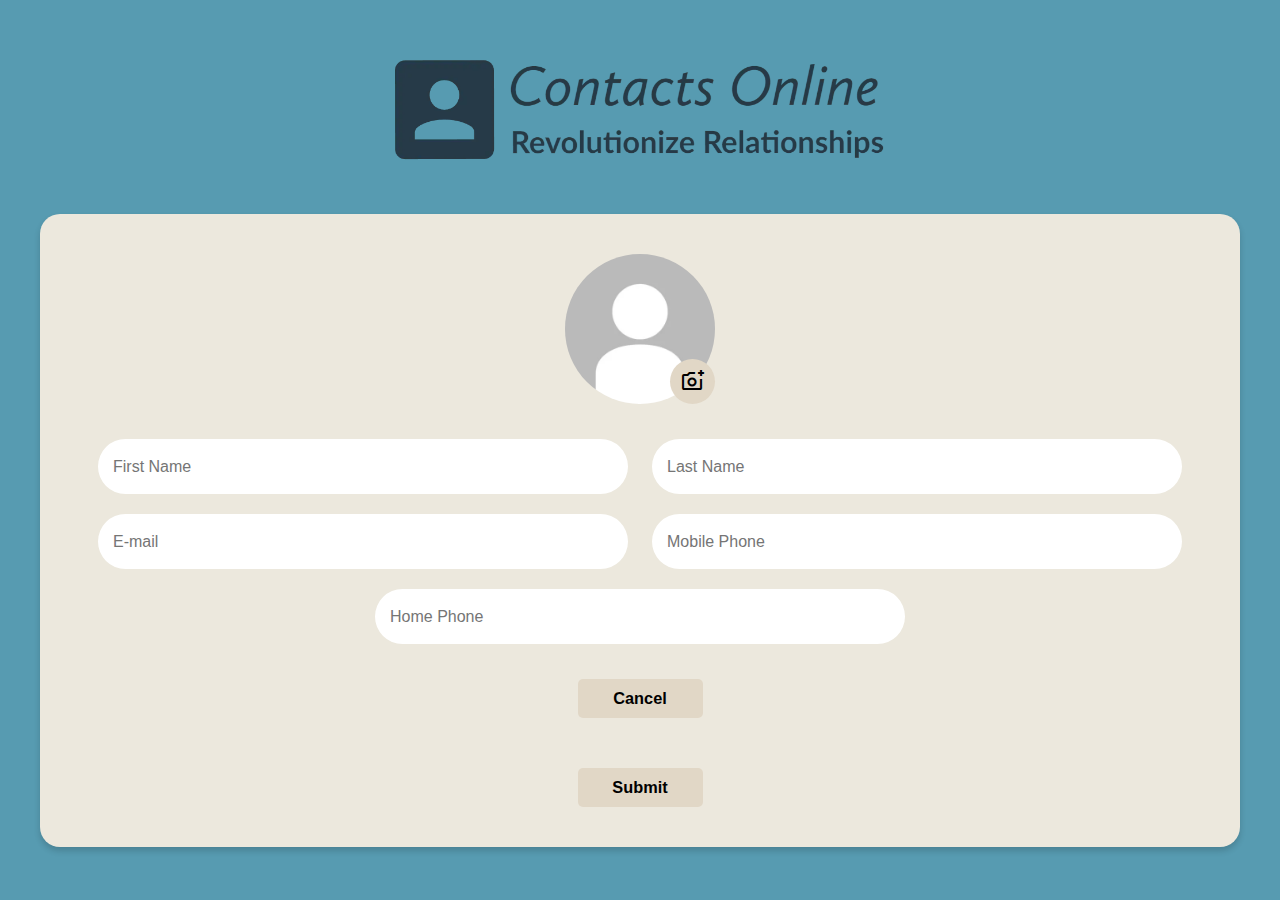
<file: add-contact/index.html>
<!DOCTYPE html>
<html lang="en">
<head>
    <!-- Meta Tags -->
    <meta charset="UTF-8">
    <meta name="viewport" content="width=device-width, initial-scale=1.0">
    
    <!-- Title and Favicon -->
    <title>Add User</title>
    <link rel="icon" type="image/webp" href='../assets/branding2/co-white-fav.webp'/>

    <!-- Google Fonts and Icons -->
    <link href="https://fonts.googleapis.com/css2?family=Roboto:wght@300;400;500&display=swap" rel="stylesheet">
    <link rel="stylesheet" href="https://fonts.googleapis.com/css2?family=Material+Symbols+Outlined:opsz,wght,FILL,GRAD@20..48,100..700,0..1,-50..200" />
    <script type="text/javascript" src="//translate.google.com/translate_a/element.js?cb=googleTranslateElementInit"></script>

    <!-- JS -->
    <script type="text/javascript" src="../js/scripts.js"></script>

    <!-- CSS -->
    <link rel="stylesheet" href="../styles.css">

    <!-- CSS -->
    <style>
        .main-container {
            width: 1200px;
            display: block;
            padding: 25px;
            margin: auto;
            text-align: center;
        }

        .add-user-container{
            width: auto;
            height: auto;

            display: block;
            align-items: center;

            border-radius: 20px; 
            box-shadow: 0px 4px 6px #00000029;
            padding: 15px;
            margin: auto;
            margin-bottom: 15px;
            margin-top: 15px;
            background-color: var(--containers);
        }

        input{
            border: 2px solid var(--search-bar-border);
            background-color: var(--search-bar);
            color: var(--search-text);

            border-radius: 9999px;

            width: 500px;
            height: 25px;


            padding: 15px;
            margin: 10px;

            font-size: 1rem;
        }

        .custom-file-upload {
            position: relative;
        }

        .custom-file-upload input[type='file'] {
            display: none;
        }

        .custom-file-upload button {
            background-color: var(--buttons);
            outline: 2px solid var(--button-border);
            width: auto;
            height: auto;
            border: none;
            border-radius: 9999px;
            margin: 25px;
            padding: 15px;
            font-weight: bold;
            font-size: var(--button-font-size);
            transition: transform 1s ease;
            cursor: pointer;
            color: var(--button-text);
        }

        .custom-file-upload button:hover {
            transform: scale(1.1);
        }

        .custom-file-upload button:active {
            transform: scale(1.1);
        }


        @media screen and (max-width: 1096px) {
            input {
                width: auto;
            }

            .main-container {
                width: 100%;
            }

            .logo{
                width: 70%;
            }

            .add-user-container{
                width: 70%;
                display: flex;
                flex-wrap: wrap;
                justify-content: center;
            }
        }

    </style>
</head>
<body>
<div class="main-container">
    <!-- Logo -->
    <img class="logo" id="logo" src='../assets/branding2/co-color-rectangle.webp'>


    <div class="sub-container">
        <div class="profile-image-container">
            <img class="profile-image-modify" src="../assets/default.webp">
            
            <button class="round-button profile-image-button" onclick="document.getElementById('file-upload').click();">
                <span class="material-symbols-outlined">add_a_photo</span>
            </button>
        </div>

            <div>
                <input type="text" id="firstName" name="firstName" placeholder="First Name" required>
                <input type="text" id="lastName" name="lastName" placeholder="Last Name">
                <input type="email" id="email" name="email" placeholder="E-mail">
                <input type="text" id="mobilePhone" name="mobilePhone" placeholder="Mobile Phone">
                <input type="text" id="homePhone" name="homePhone" placeholder="Home Phone">
            </div>

        <div class="custom-file-upload">
            <input type="file" id="file-upload" name="fileupload" />
        </div>

            <button class="button" onclick="window.location.href='/contacts';">Cancel</button>
            <button class="submit-button" onclick="addContact();">Submit</button>
            <span id="error"></span>


    </div>
</div>



<!-- JS -->
<script>





// Themes //
    //Get Theme
    const root = document.documentElement;
    let themeArray = [];

    async function fetchTheme() {
        try {
            const response = await fetch('../data/theme.json');

            if (!response.ok) {
                throw new Error('Network response was not ok ' + response.statusText);
            }

            const data = await response.json();
            themeArray = data;

        } catch (error) {
            console.error('There has been a problem with your fetch operation:', error);
        }
    }

    fetchTheme();

    // Check Theme
    function checkAndSwitchTheme() {
        const savedThemeID = localStorage.getItem('themeID');

        if(savedThemeID !== null) {
            switchTheme(savedThemeID);
        } 
        else {
            localStorage.setItem('themeID', 0);
        }
    }

    // Set Theme
    var logo = document.getElementById('logo');

    function switchTheme(themeID) {
        var theme = themeArray[themeID];
        localStorage.setItem('themeID', themeID);
        console.log(theme);

        root.style.setProperty('--background', theme['background']);
        root.style.setProperty('--containers', theme['containers']);
        root.style.setProperty('--container-border', theme['container-border']);
        root.style.setProperty('--text', theme['text']);
        root.style.setProperty('--buttons', theme['buttons']);
        root.style.setProperty('--button-border', theme['button-border']);
        root.style.setProperty('--button-text', theme['button-text']);
        root.style.setProperty('--search-bar', theme['search-bar']);
        root.style.setProperty('--search-bar-border', theme['search-bar-border']);
        root.style.setProperty('--search-text', theme['search-text']);

        logo.src = '../assets/branding2/' + theme['logo'];
    }

// Accessibility //

    function toggleAccessibility(enable) {
        if (enable) {
            root.style.setProperty('--global-font-size', '1.3rem');
            root.style.setProperty('--button-font-size', '1.306rem');
            root.style.setProperty('--profile-box-width', '480px');
            localStorage.setItem('accessibility', true);
            switchTheme(3);
        } else {
            root.style.setProperty('--global-font-size', '1rem');
            root.style.setProperty('--button-font-size', '1.02rem');
            root.style.setProperty('--profile-box-width', '300px');
            localStorage.setItem('accessibility', false);
        }
    }

    // Check Accessibility
    function checkAndSwitchAccessibility() {
        const savedAccessibility = localStorage.getItem('accessibility');

        if(savedAccessibility !== null) {
            toggleAccessibility(savedAccessibility === "true"); 
        } 
        else {
            localStorage.setItem('accessibility', false);
        }
    }

//Wait for Full Dom
window.onload = function() {
    try {
        checkAndSwitchTheme();
    }
    catch(err) {
        checkAndSwitchTheme();
    }
    
    checkAndSwitchAccessibility();
}




</script>



</body>
</html>
</file>
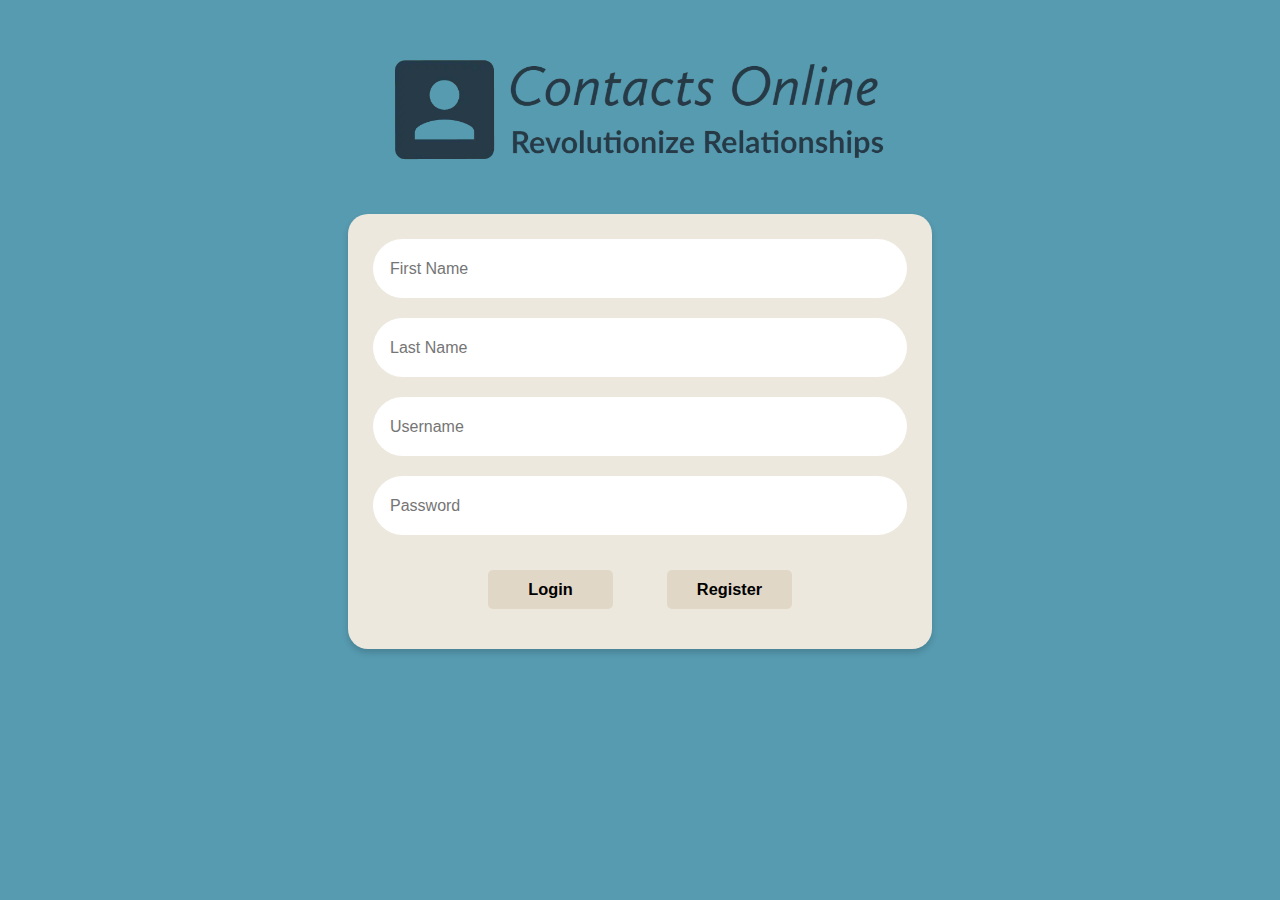
<file: register/index.html>
<!DOCTYPE html>
<html lang="en">
<head>
    <!-- Meta Tags -->
    <meta charset="UTF-8">
    <meta name="viewport" content="width=device-width, initial-scale=1.0">
    
    <!-- Title and Favicon -->
    <title>User Database</title>
    <link rel="icon" type="image/webp" href='../assets/branding2/co-white-fav.webp'/>

    <!-- Google Fonts and Icons -->
    <link href="https://fonts.googleapis.com/css2?family=Roboto:wght@300;400;500&display=swap" rel="stylesheet">
    <link rel="stylesheet" href="https://fonts.googleapis.com/css2?family=Material+Symbols+Outlined:opsz,wght,FILL,GRAD@20..48,100..700,0..1,-50..200" />
    <script type="text/javascript" src="//translate.google.com/translate_a/element.js?cb=googleTranslateElementInit"></script>

    <!-- JS -->
    <script type="text/javascript" src="../js/scripts.js"></script>

    <!-- CSS -->
    <link rel="stylesheet" href="../styles.css">

    <!-- CSS -->
    <style>
        :root {
            /* Colors */
            --background: #579BB1;
            --containers: #ECE8DD;
            --container-border: transparent;
            --text: #000000;
            --buttons: #E1D7C6;
            --button-border: transparent;
            --button-text: #000000;

            /* Sizes */
            --global-font-size: 1rem;
            --button-font-size: 1.02rem;
            --profile-box-width: 300px;
        }



        .main-container {
            width: auto;
            display: block;
            padding: 25px;
            margin: auto;
            text-align: center;
        }


        .user-login-container{
            width: auto;
            height: auto;

            display: flex;
            flex-direction: column;
            align-items: center;

            border-radius: 20px; 
            box-shadow: 0px 4px 6px #00000029;
            padding: 15px;
            margin: auto;
            margin-bottom: 15px;
            margin-top: 15px;
            background-color: var(--containers);
        }

        input{
            border: 2px solid var(--search-bar-border);
            background-color: var(--search-bar);
            color: var(--search-text);

            border-radius: 9999px;

            width: 500px;
            height: 25px;


            padding: 15px;
            margin: 10px;

            font-size: 1rem;
        }

        .custom-file-upload {
            position: relative;
        }

        .custom-file-upload input[type='file'] {
            display: none;
        }

        .custom-file-upload button {
            background-color: var(--buttons);
            outline: 2px solid var(--button-border);
            width: auto;
            height: auto;
            border: none;
            border-radius: 9999px;
            margin: 25px;
            padding: 15px;
            font-weight: bold;
            font-size: var(--button-font-size);
            transition: transform 1s ease;
            cursor: pointer;
            color: var(--button-text);
        }

        .custom-file-upload button:hover {
            transform: scale(1.1);
        }

        .custom-file-upload button:active {
            transform: scale(1.1);
        }

        @media screen and (max-width: 1096px) {
            input {
                width: 70%;
            }

            .main-container {
                width: 100%;
            }

            .logo{
                width: 70%;
            }

            .user-login-container{
                width: 70%;
                justify-content: center;
            }
        }

    </style>
    
</head>
<body>
<div class="main-container">
    <!-- Logo -->
    <img class="logo" id="logo" src='../assets/branding2/co-color-rectangle.webp'>

    <!-- Login -->
    <div class="sub-container">

        <input type="text" id="firstName" name="firstName" placeholder="First Name" required>
        <input type="text" id="lastName" name="lastName" placeholder="Last Name" required>
        <input type="text" id="userName" name="username" placeholder="Username" required>
        <input type="password" id="password" name="password" placeholder="Password" required>
        <div>
            <button type="button" id="login-button" onclick="window.location.href='/'">Login</button>
            <button type="button" id="register-button" onclick="register();">Register</button>
        </div>
        <span id="error"></span>
    </div>
</div>



<!-- JS -->
<script>


// Themes //
    //Get Theme
    const root = document.documentElement;
    let themeArray = [];

    fetch('../data/theme.json')
        .then(response => {
            if (!response.ok) {
                throw new Error('Network response was not ok ' + response.statusText);
            }
            return response.json();
        })
        .then(data => {
            themeArray = data;
        })
        .catch(error => {
            console.error('There has been a problem with your fetch operation:', error);
        });

    // Check Theme
    function checkAndSwitchTheme() {
        const savedThemeID = localStorage.getItem('themeID');

        if(savedThemeID !== null) {
            switchTheme(savedThemeID);
        } 
        else {
            localStorage.setItem('themeID', 0);
        }
    }

    // Set Theme
    var logo = document.getElementById('logo');

    function switchTheme(themeID) {
        var theme = themeArray[themeID];
        localStorage.setItem('themeID', themeID);
        console.log(theme);

        root.style.setProperty('--background', theme['background']);
        root.style.setProperty('--containers', theme['containers']);
        root.style.setProperty('--container-border', theme['container-border']);
        root.style.setProperty('--text', theme['text']);
        root.style.setProperty('--buttons', theme['buttons']);
        root.style.setProperty('--button-border', theme['button-border']);
        root.style.setProperty('--button-text', theme['button-text']);
        root.style.setProperty('--search-bar', theme['search-bar']);
        root.style.setProperty('--search-bar-border', theme['search-bar-border']);
        root.style.setProperty('--search-text', theme['search-text']);

        logo.src = '../assets/branding2/' + theme['logo'];
    }

// Accessibility //

    function toggleAccessibility(enable) {
        if (enable) {
            root.style.setProperty('--global-font-size', '1.3rem');
            root.style.setProperty('--button-font-size', '1.306rem');
            root.style.setProperty('--profile-box-width', '480px');
            localStorage.setItem('accessibility', true);
            switchTheme(3);
        } else {
            root.style.setProperty('--global-font-size', '1rem');
            root.style.setProperty('--button-font-size', '1.02rem');
            root.style.setProperty('--profile-box-width', '300px');
            localStorage.setItem('accessibility', false);
        }
    }

    // Check Accessibility
    function checkAndSwitchAccessibility() {
        const savedAccessibility = localStorage.getItem('accessibility');

        if(savedAccessibility !== null) {
            toggleAccessibility(savedAccessibility === "true"); 
        } 
        else {
            localStorage.setItem('accessibility', false);
        }
    }

//Wait for Full Dom
window.onload = function() {
    try {
        checkAndSwitchTheme();
    }
    catch(err) {
        checkAndSwitchTheme();
    }
    
    checkAndSwitchAccessibility();
}


</script>



</body>
</html>
</file>
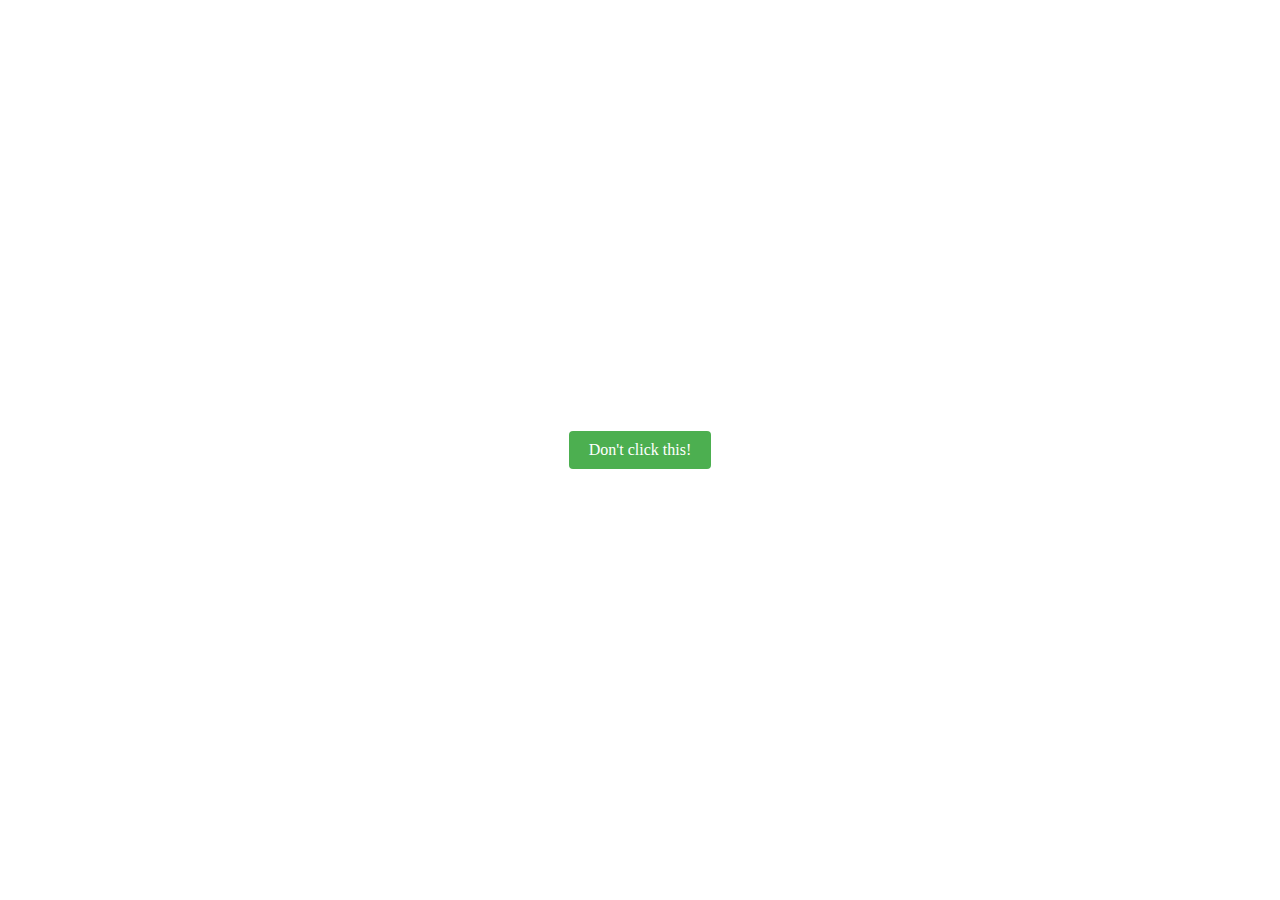
<file: junk.html>
<body>
    <div class="center-container">
        <a href="https://www.youtube.com/watch?v=dQw4w9WgXcQ&ab_channel=RickAstley" class="button">Don't click this!</a>
    </div>
</body>

<style>
.center-container {
    display: flex;
    justify-content: center;
    align-items: center;
    height: 100%;
    width: 100%;
}

.button {
    display: inline-block;
    padding: 10px 20px;
    text-align: center;
    text-decoration: none;
    color: white;
    background-color: #4CAF50;
    border-radius: 4px;
    cursor: pointer;
}

.button:hover {
    background-color: #45a049;
}
</style>
</file>
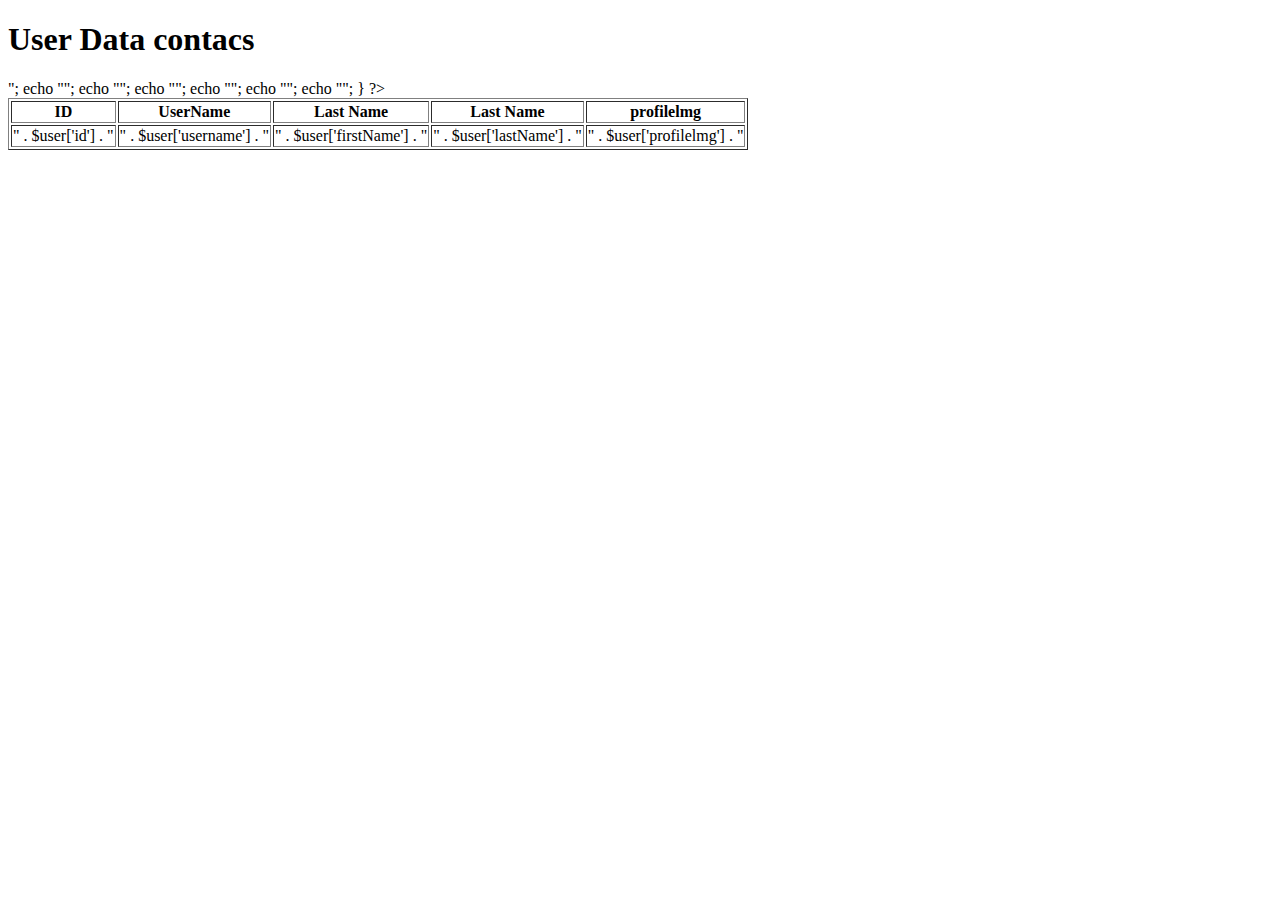
<file: testers/Retrieve.html>
<!DOCTYPE html>
<html>
<head>
    <title>User Data Table</title>
</head>
<body>
    <h1>User Data contacs</h1>
    <table border="1">
        <tr>
            <th>ID</th>
            <th>UserName</th>
            <th>Last Name</th>
            <th>Last Name</th>
            <th>profilelmg</th>
            <!-- Add more table headers for other data if needed -->
        </tr>
        <?php
        inlclude 'RetreiveC.php';
        // Loop through the decoded data and generate table rows
        foreach ($data as $user) {
            echo "<tr>";
            echo "<td>" . $user['id'] . "</td>";
            echo "<td>" . $user['username'] . "</td>";
            echo "<td>" . $user['firstName'] . "</td>";
            echo "<td>" . $user['lastName'] . "</td>";
            echo "<td>" . $user['profilelmg'] . "</td>";
            echo "</tr>";
        }
        ?>
    </table>
</body>
</html>
</file>
<file: styles.css>
/* Colors */
:root {
    --background: #579BB1;
    --containers: #ECE8DD;
    --container-border: transparent;
    --text: #000000;
    --buttons: #E1D7C6;
    --button-border: transparent;
    --button-text: #000000;
    --search-bar: #ffffff;
    --search-bar-border: "transparent";
  
    /* Sizes */
    --global-font-size: 1rem;
    --button-font-size: 1.02rem;
    --profile-box-width: 300px;
  }
  
  /* Icons */
  .material-symbols-outlined {
    font-variation-settings:
      'FILL' 0,
      'wght' 400,
      'GRAD' 0,
      'opsz' 24;
  }
  
  /* Scrollbars */
  ::-webkit-scrollbar {
    width: 12px;
  }
  
  ::-webkit-scrollbar-thumb,
  .menu-container::-webkit-scrollbar-thumb {
    background-color: var(--containers);
    border-radius: 6px;
    opacity: 0.6;
  }
  
  ::-webkit-scrollbar-track {
    background-color: transparent;
  }
  
  /* Body */
  body {
    font-family: 'Roboto', sans-serif;
    background-color: var(--background);
    margin: 0;
    padding: 0;
    display: flex;
    justify-content: center;
    color: var(--text);
    font-size: var(--global-font-size);
  }
  
  /* Containers */
  .main-container {
    width: 1200px;
    display: block;
    margin: auto;
    text-align: center;
  }
  
  .profile-container {
    display: flex;
    flex-wrap: wrap;
    justify-content: center;
    align-items: center;
    margin: 0 auto;
  }
  
  .profile-box {
    width: var(--profile-box-width);
    border-radius: 20px;
    box-shadow: 0px 4px 6px #00000029;
    padding: 15px;
    margin: 15px;
    background-color: var(--containers);
    outline: 2px solid var(--container-border);
  }

  .profile-image-container {
    position: relative; 
    width: 150px;
    height: 150px;

    padding: 25px;
    display: inline-block;
  }
  
  .profile-image {
    width: 100px;
    height: 100px;
    border-radius: 50%;
    margin-top: 15px;
    margin-bottom: 15px;
  }

  .profile-image-modify {
    width: 100%; 
    height: 100%; 
    border-radius: 50%;

    display: block; 
  }

  .profile-image-button {
    position: absolute; 
    bottom: 0;
    right: 0;
  }
  
  .profile-details {
    margin-top: 10px;
  }
  
  .profile-details a {
    text-decoration: none;
    color: inherit;
  }
  
  .profile-details a:hover {
    text-decoration: underline;
  }
  
  /* Buttons */
  button {
    background-color: var(--buttons);
    outline: 2px solid var(--button-border);
    width: 125px;
    height: auto;
    border: none;
    border-radius: 5px;
    margin: 25px;
    padding: 10px;
    font-weight: bold;
    font-size: var(--button-font-size);
    transition: transform .15s ease;
    cursor: pointer;
    color: var(--button-text);
  }

  .round-button {
    width: 45px;
    height: 45px;
    border-radius: 9999px;
  }
  
  button:hover,
  button:active {
    transform: scale(1.1);
  }
  
  /* Logo */
  .logo {
    width: 512px;
    height: auto;
    padding: 25px;
  }
  
  /* Controls Container */
  .controls-container {
    width: 1020px;
    height: auto;
    display: flex;
    justify-content: center;
    align-items: center;
    border-radius: 20px;
    box-shadow: 0px 4px 6px #00000029;
    padding: 15px;
    margin: auto;
    margin-bottom: 15px;
    margin-top: 15px;
    background-color: var(--containers);

    border: 2px solid var(--container-border);
  }
  
  /* Menu */
  .menu-button {
    background-color: var(--buttons);
    border: none;
    border-radius: 50%;
    width: 50px;
    height: 50px;
    cursor: pointer;
    position: fixed;
    right: 0;
    bottom: 0;
    z-index: 11;
  }
  
  .menu-modal {
    display: none;
    position: fixed;
    top: 0;
    left: 0;
    width: 100%;
    height: 100%;
    background-color: rgba(0, 0, 0, 0.8);
    z-index: 10;
    backdrop-filter: blur(3px);
  }
  
  .menu-container {
    position: fixed;
    bottom: 100px;
    right: 0;
    width: 500px;
    height: 550px;
    padding: 20px;
    border-top-left-radius: 20px;
    border-bottom-left-radius: 20px;
    background-color: var(--containers);
    font-weight: bold;
    letter-spacing: 3px;
    overflow-y: auto;
  }
  
  .sub-container {
      width: auto;
      height: auto;

      display: flex;
      flex-direction: column;
      align-items: center;

      border-radius: 20px; 
      box-shadow: 0px 4px 6px #00000029;
      padding: 15px;
      margin: auto;
      margin-bottom: 15px;
      margin-top: 15px;
      background-color: var(--containers);
  }



  .menu-container-delete {
    position: fixed;
    top: 50%;
    left: 50%;
    transform: translate(-50%, -50%);
    width: 500px;
    height: auto;
    padding: 20px;
    border-radius: 20px;
    background-color: var(--containers);
    font-weight: bold;
    letter-spacing: 3px;
    overflow-y: auto;
  }
  
  .menu-content-delete {
    display: block;
  }
  
  .menu-content-button {
    display: flex;
    justify-content: center;
    align-items: center;
    flex-wrap: wrap;
  }
  
  /* Break Points */
  @media screen and (max-width: 1096px) {
    .controls-container {
      width: 660px;
    }

    .table-container {
        width: 660px !important; 
    }

  }
  
  @media screen and (max-width: 770px) {
    .main-container {
      width: 100%;
      padding: 0 !important;
    }


    .sub-container{
      width: 90%;
      display: flex;
      flex-wrap: wrap;
      justify-content: center;
      padding: 5px;
     }

    .logo {
      width: 70%;
    }
  
    .controls-container {
      width: 70%;
      display: flex;
      flex-wrap: wrap;
      justify-content: center;
    }
  
    .profile-box {
      width: 70%;
      padding: 15px;
      margin: 15px;
    }



    
  
    .menu-container {
      position: fixed;
      bottom: 100px;
      right: 0;
      width: 80%;
      height: 560px;
      padding: 20px;
      border-top-left-radius: 20px;
      border-bottom-left-radius: 20px;
      background-color: var(--containers);
      
      font-weight: bold;
      letter-spacing: 3px;
    }





  
    .menu-container-delete {
      width: 70%;
    }
  
    .menu-content-delete {
      display: flex;
      align-content: center;
      align-items: center;
      flex-direction: column;
    }
  
    button {
      width: 100px;
      height: auto;
      word-break: break-word;
    }
  
    .contacts-search-bar {
      width: 100%;
    }
  }

  @media screen and (max-width: 670px) {
    .menu-container {
      position: fixed;
      bottom: 15%;
      right: 0;
      width: 80%;
      height: 75%;
      padding: 20px;
      border-top-left-radius: 20px;
      border-bottom-left-radius: 20px;
      background-color: var(--containers);
      
      font-weight: bold;
      letter-spacing: 3px;
    }

    button {
      margin: 15px;
    }
  }
  
  /* Animations */
  @keyframes menu-animate-in {
    0% {
      opacity: 0;
    }
    100% {
      opacity: 1;
    }
  }
  
  @keyframes menu-animate-out {
    0% {
      opacity: 1;
    }
    100% {
      opacity: 0;
    }
  }
  
  /* Google Translate Element */
  #google_translate_element {
    margin: 25px;
  }
  
  .goog-te-combo {
    background-color: var(--buttons);
    border: none;
    border-radius: 5px;
    margin: 25px;
    padding: 10px;
  }
  
  .goog-te-gadget {
    display: flex;
    justify-content: center;
    flex-direction: column;
    gap: 5px;
  }
  
  .contacts-search-bar {
    border: 2px solid var(--search-bar-border);
    border-radius: 9999px;
    width: 80%;
    height: 25px;
    padding: 15px;
    margin-left: 10px;
    font-size: 1rem;

    background-color: var(--search-bar);
    color: var(--text);
  }
  
  /* User Control */
  .user-control-button {
    border-radius: 9999px;
  }
  
  .user-control-container {
    display: flex;
    justify-content: space-evenly;
  }
  
  .hidden {
    display: none !important;
}


/* Table */

table {
    width: 1050px;
    border-collapse: separate;
    border-spacing: 0;
    border-radius: 20px;
    overflow: hidden;

    margin-top: 15px;
    margin-bottom: 15px;

    box-shadow: 0px 4px 6px #00000029;
    border: 2px solid var(--button-border);
}

thead th {
    padding: 10px;
    background-color: var(--containers);
}

td a {
    text-decoration: none; 
    color: inherit; 
}


td a:hover{
    text-decoration: underline;
}

tbody td {    
    padding: 10px;
    background-color: var(--containers);
    border-bottom: 1px solid rgb(207, 207, 207);
}

.profile-image-table {
    max-width: 75px;
    height: auto;
    border-radius: 50%;
}


.table-container {
    margin: auto;
    overflow-x: scroll;
    width: 1050px; 
}
</file>
